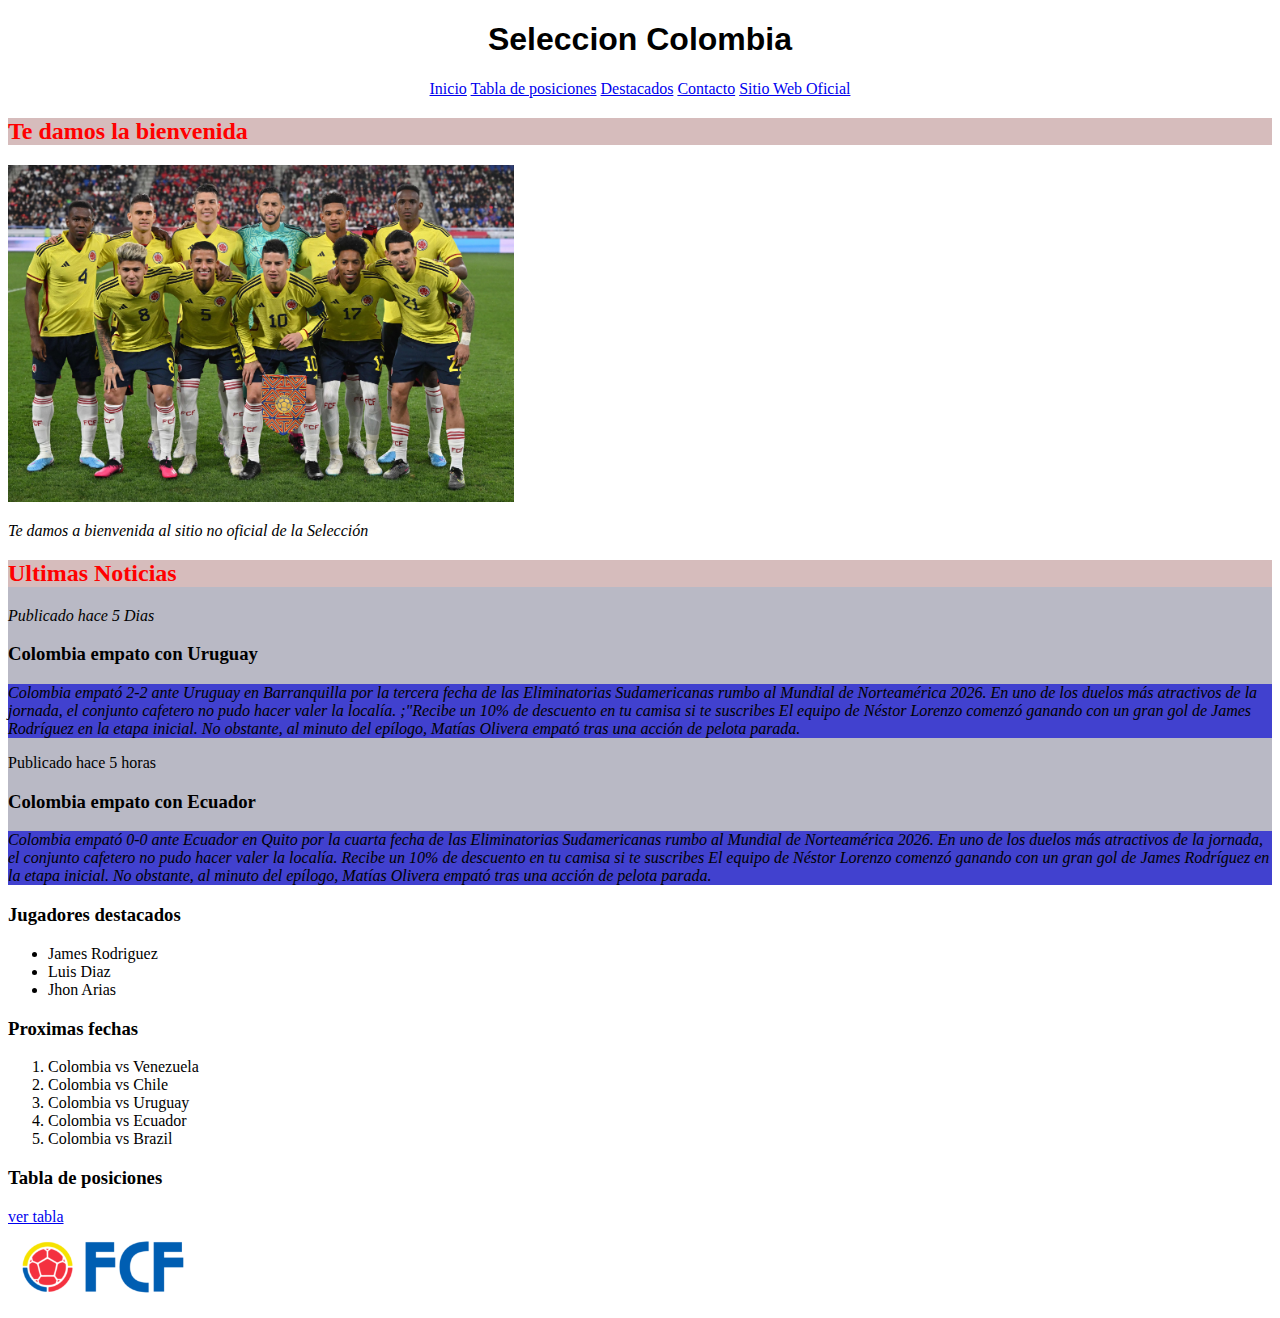
<file: index.html>
<!DOCTYPE html>
<html lang="es">

<head>
    <meta charset="UTF-8">
    <meta name="viewport" content="width=device-width, initial-scale=1.0">
    <title>Document</title>
    <meta author="Gabriel Rincon">
    <link rel="icon" href="img/favicon.png" type="image/x-icon">
    <title>Página de la seleccion Colombia</title>
    <link rel="stylesheet" href="style.css">
</head>

<body>
    <header></header>
    <h1>Seleccion Colombia</h1>

    <div id="indice">
        <a href="index.html">Inicio</a>
        <a href="table.html">Tabla de posiciones</a>
        <a href="goles.html">Destacados</a>
        <a href="contacto.html">Contacto</a>
        <a href="https://www.fcf.com.co/" target="blank">Sitio Web Oficial</a>
    </div>
    </header>
    <main>
        <h2>Te damos la bienvenida
        </h2>
        <img src="img/Seleccion Colombia.avif" alt="futbolistas de la seleccion" width="40%" height="auto">
        <p>Te damos a bienvenida al sitio no oficial de la Selección</p>

        <div id="News-1" class="news">
            <h2>Ultimas Noticias</h2>
            <p>Publicado hace 5 Dias </P>
            <div>
                <h3>Colombia empato con Uruguay</h3>
                <p class="News-Content">Colombia empató 2-2 ante Uruguay en Barranquilla por la tercera fecha de las
                    Eliminatorias Sudamericanas rumbo al Mundial de Norteamérica 2026. En uno de los duelos más
                    atractivos de la jornada, el conjunto cafetero no pudo hacer valer la localía.
                    ;"Recibe un 10% de descuento en tu camisa si te suscribes
                    El equipo de Néstor Lorenzo comenzó ganando con un gran gol de James Rodríguez en la etapa inicial.
                    No obstante, al minuto del epílogo, Matías Olivera empató tras una acción de pelota parada.</p>
                </p>
            </div>
            <div id="News-2" class="News" P>Publicado hace 5 horas</p>
                <h3>Colombia empato con Ecuador</h3>
                <p class="News-Content">Colombia empató 0-0 ante Ecuador en Quito por la cuarta fecha de las
                    Eliminatorias Sudamericanas rumbo al Mundial de Norteamérica 2026. En uno de los duelos más
                    atractivos de la jornada, el conjunto cafetero no pudo hacer valer la localía.
                    Recibe un 10% de descuento en tu camisa si te suscribes
                    El equipo de Néstor Lorenzo comenzó ganando con un gran gol de James Rodríguez en la etapa inicial.
                    No obstante, al minuto del epílogo, Matías Olivera empató tras una acción de pelota parada.
                </p>
            </div></div>
            <h3>Jugadores destacados</h3>
            <ul>
                <li>James Rodriguez</li>
                <li>Luis Diaz</li>
                <li>Jhon Arias</li>
            </ul>
            <h3>Proximas fechas</h3>
            <ol>
                <li>Colombia vs Venezuela</li>
                <li>Colombia vs Chile</li>
                <li>Colombia vs Uruguay</li>
                <li>Colombia vs Ecuador</li>
                <li>Colombia vs Brazil</li>
            </ol>

            <h3>Tabla de posiciones</h3>
            <a href="table.html">ver tabla</a>

            <footer>
                <img src="img/Logo federacion.png" alt="logo de la federacion" width="15%" height="auto">
            </footer>
</body>

</html>
</file>
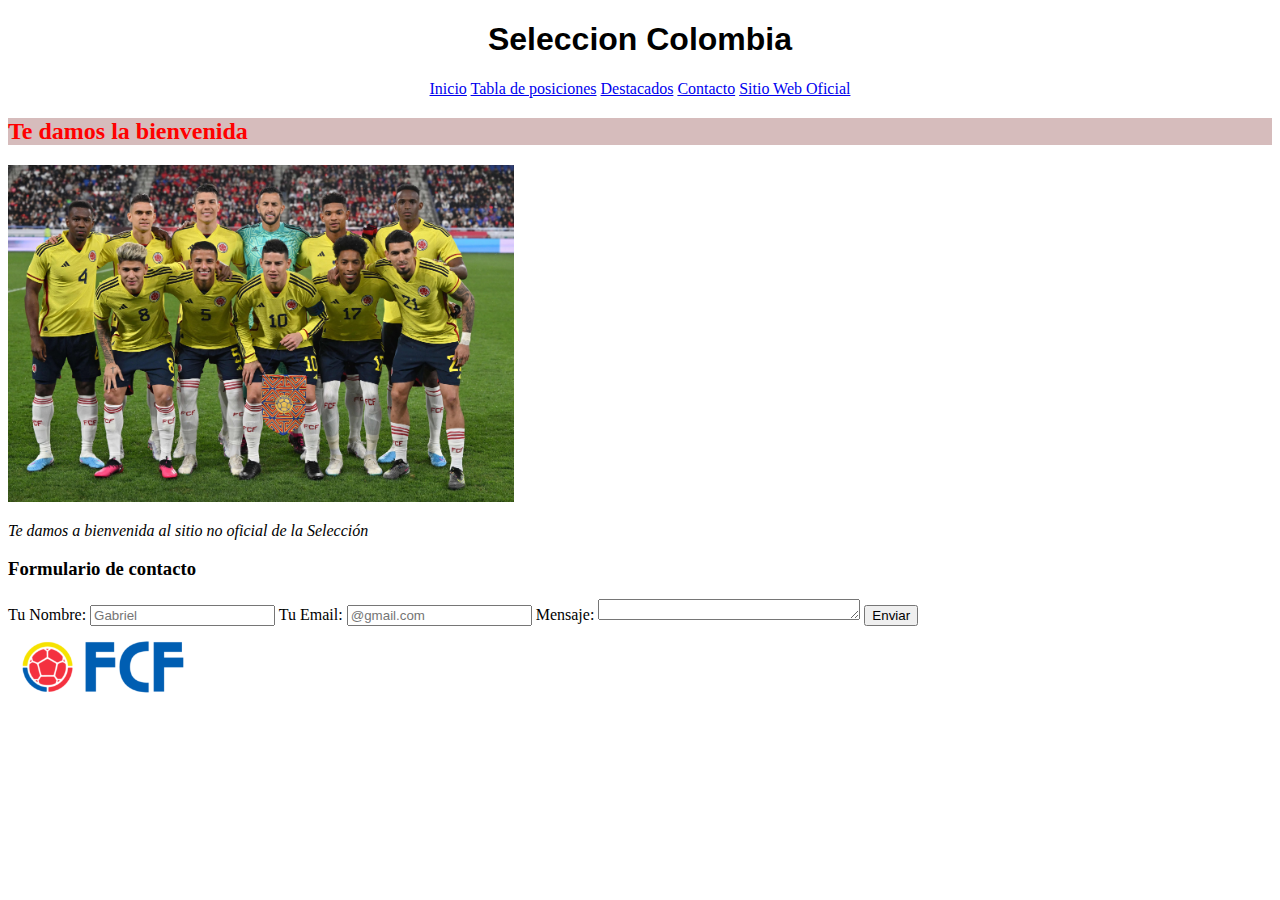
<file: contacto.html>
<!DOCTYPE html>
<html lang="es">

<head>
    <meta charset="UTF-8">
    <meta name="viewport" content="width=device-width, initial-scale=1.0">
    <title>Document</title>
    <meta author="Gabriel Rincon">
    <link rel="icon" href="img/favicon.png" type="image/x-icon">
    <title>Página de la seleccion Colombia</title>
    <link rel="stylesheet" href="style.css">
</head>

<body>
    <header>
        <h1>Seleccion Colombia</h1>
        <div id="indice">
            <a href="index.html">Inicio</a>
            <a href="table.html">Tabla de posiciones</a>
            <a href="goles.html">Destacados</a>
            <a href="contacto.html">Contacto</a>
            <a href="https://www.fcf.com.co/" target="blank">Sitio Web Oficial</a>
        </div>
    </header>
    <main>

        <h2>Te damos la bienvenida</h2>
        <img src="img/Seleccion Colombia.avif" alt="futbolistas de la seleccion" width="40%" height="auto">
        <p>Te damos a bienvenida al sitio no oficial de la Selección</p>

        <h3>Formulario de contacto</h3>
        <form name="Contacto" action="gracias.html" method="get">
            Tu Nombre: <input type="text" name="Nombre" placeholder="Gabriel">
            Tu Email: <input type="text" name="Correo" placeholder="@gmail.com">
            Mensaje: <textarea name="Mensaje" cols="30" rows="1" required></textarea>
            <input type="submit" value="Enviar">
        </form>
    </main>

    <footer>
        <img src="img/Logo federacion.png" alt="logo de la federacion" width="15%" height="auto">
    </footer>

</body>

</html>
</file>
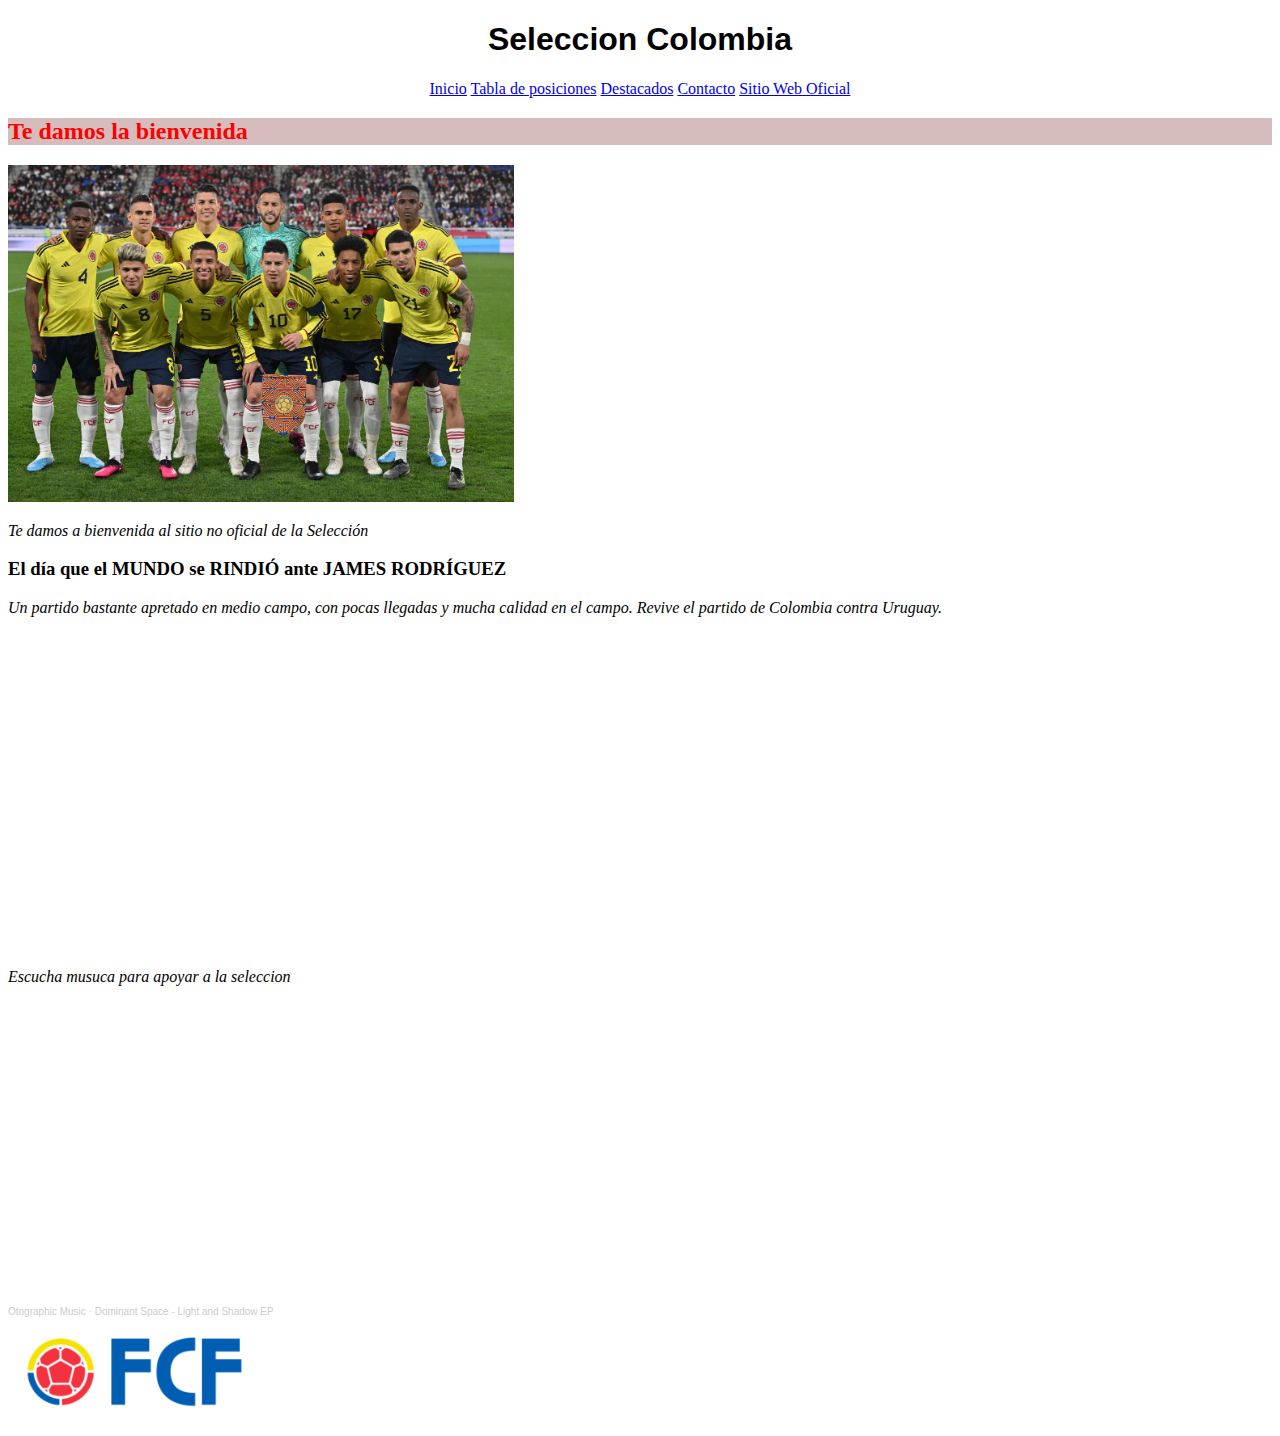
<file: goles.html>
<!DOCTYPE html>
<html lang="es">
<head>
    <meta charset="UTF-8">
    <meta name="viewport" content="width=device-width, initial-scale=1.0">
    <title>Document</title>
    <meta author="Gabriel Rincon">
    <link rel="icon" href="img/favicon.png"type="image/x-icon">
    <title>Página de la seleccion Colombia</title>
</head>
<body>
    <header></header>
    <h1>Seleccion Colombia</h1>
    <div id="indice">
     <a href="index.html">Inicio</a>
     <a href="table.html">Tabla de posiciones</a>
     <a href="goles.html">Destacados</a>
     <a href="contacto.html">Contacto</a>
     <a href="https://www.fcf.com.co/"target="blank">Sitio Web Oficial</a>
     <link rel="stylesheet" href="style.css">
    </div>
    </header>
    <main>
     
     <h2>Te damos la bienvenida</h2>
    <img src="img/Seleccion Colombia.avif" alt="futbolistas de la seleccion" width="40%"height="auto">
    <p>Te damos a bienvenida al sitio no oficial de la Selección</p>

     <H3>El día que el MUNDO se RINDIÓ ante JAMES RODRÍGUEZ</H3>
    <p>Un partido bastante apretado en medio campo, con pocas llegadas y mucha calidad en el campo. Revive el partido de Colombia contra Uruguay.</p>
     <iframe width="560" height="315" src="https://www.youtube.com/embed/iwo6RT_sd30?si=CKdO5OwqL1J2-sUl" title="YouTube video player" frameborder="0" allow="accelerometer; autoplay; clipboard-write; encrypted-media; gyroscope; picture-in-picture; web-share" allowfullscreen></iframe>
    
     <p>Escucha musuca para apoyar a la seleccion</p>
     <iframe width="100%" height="300" scrolling="no" frameborder="no" allow="autoplay" src="https://w.soundcloud.com/player/?url=https%3A//api.soundcloud.com/playlists/1679333796&color=%23ff5500&auto_play=false&hide_related=false&show_comments=true&show_user=true&show_reposts=false&show_teaser=true&visual=true"></iframe><div style="font-size: 10px; color: #cccccc;line-break: anywhere;word-break: normal;overflow: hidden;white-space: nowrap;text-overflow: ellipsis; font-family: Interstate,Lucida Grande,Lucida Sans Unicode,Lucida Sans,Garuda,Verdana,Tahoma,sans-serif;font-weight: 100;"><a href="https://soundcloud.com/otographicmusic" title="Otographic Music" target="_blank" style="color: #cccccc; text-decoration: none;">Otographic Music</a> · <a href="https://soundcloud.com/otographicmusic/sets/dominant-space-light-and-shadow-ep" title="Dominant Space - Light and Shadow EP" target="_blank" style="color: #cccccc; text-decoration: none;">Dominant Space - Light and Shadow EP</a></div>

    </main>
     <footer>
    <img src="img/Logo federacion.png" alt="logo de la federacion"width="20%"height="auto">
</footer>
</body>
</html>
</file>
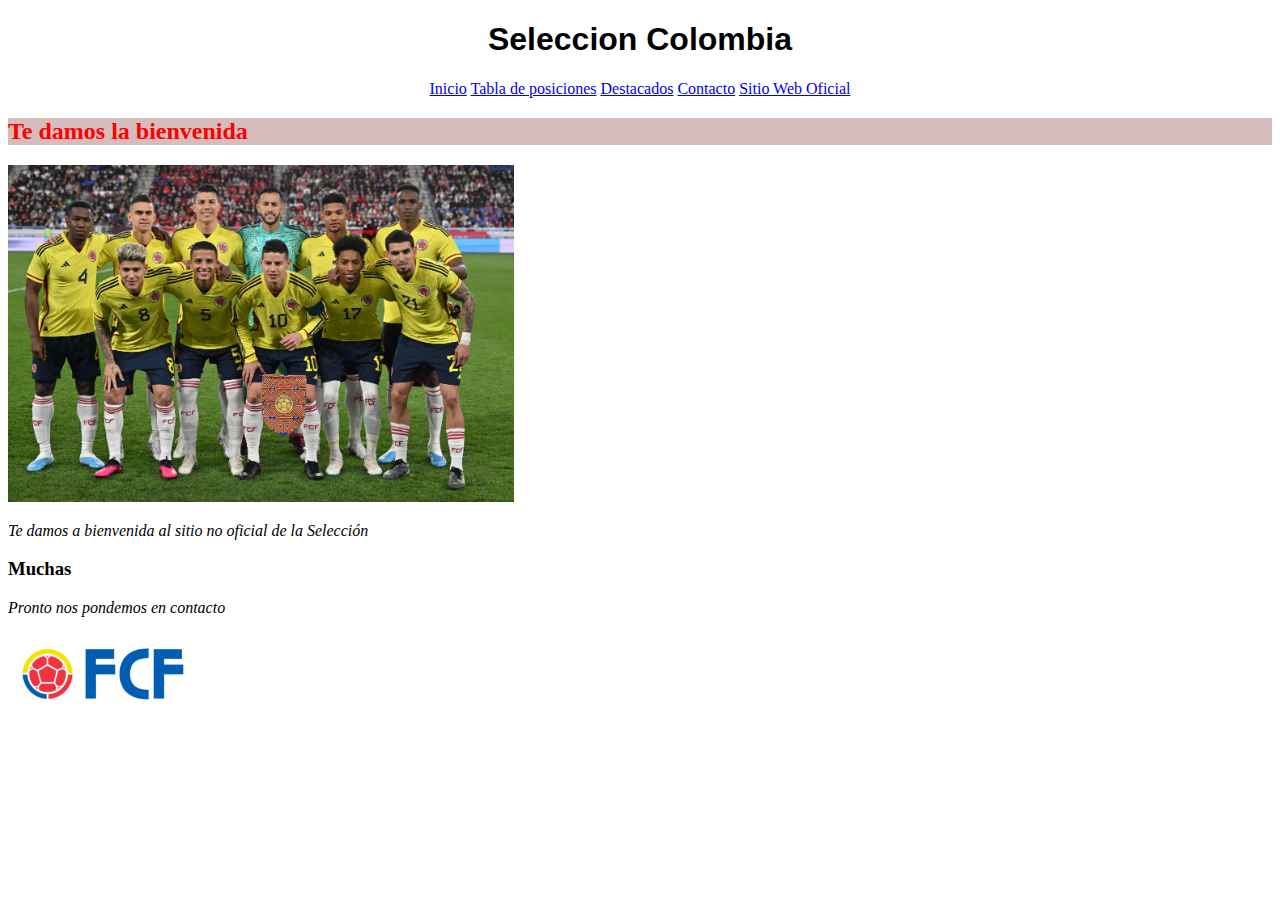
<file: gracias.html>
<!DOCTYPE html>
<html lang="es">
<head>
    <meta charset="UTF-8">
    <meta name="viewport" content="width=device-width, initial-scale=1.0">
    <title>Document</title>
    <meta author="Gabriel Rincon">
    <link rel="icon" href="img/favicon.png"type="image/x-icon">
    <title>Contacto-Página de la seleccion Colombia</title>
    <link rel="stylesheet" href="style.css">
</head>
<body>
    <header></header>
    <h1>Seleccion Colombia</h1>
    <div id="indice">
     <a href="index.html">Inicio</a>
     <a href="table.html">Tabla de posiciones</a>
     <a href="goles.html">Destacados</a>
     <a href="contacto.html">Contacto</a>
     <a href="https://www.fcf.com.co/"target="blank">Sitio Web Oficial</a>
    </div>
    </header>
    <main>
     
     <h2>Te damos la bienvenida</h2>
    <img src="img/Seleccion Colombia.avif" alt="futbolistas de la seleccion" width="40%"height="auto">
    <p>Te damos a bienvenida al sitio no oficial de la Selección</p>

     <h3>Muchas</h3>
     <p>Pronto nos pondemos en contacto</p>


    <footer></footer>
    <img src="img/Logo federacion.png" alt="logo de la federacion" width="15%"height="auto">

</body>
</html>
</file>
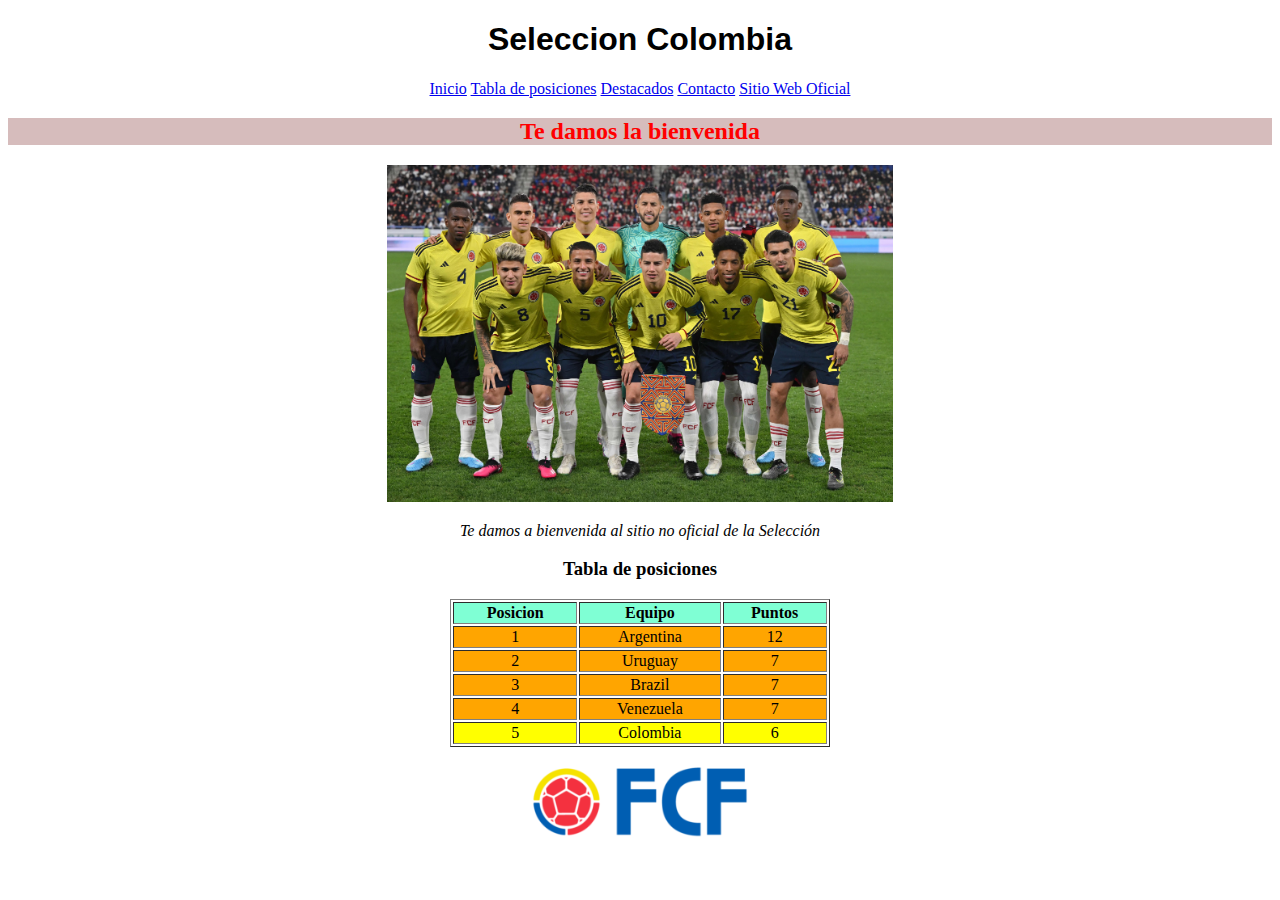
<file: table.html>
<!DOCTYPE html>
<html lang="es">
<head>
    <meta charset="UTF-8">
    <meta name="viewport" content="width=device-width, initial-scale=1.0">
    <title>Document</title>
    <meta author="Gabriel Rincon">
    <link rel="icon" href="img/favicon.png"type="image/x-icon">
    <title>Página de la seleccion Colombia</title>
    <link rel="stylesheet" href="style.css">
</head>
<body>
    <header></header>
    <h1>Seleccion Colombia</h1>
    <div id="indice">
     <a href="index.html">Inicio</a>
     <a href="table.html">Tabla de posiciones</a>
     <a href="goles.html">Destacados</a>
     <a href="contacto.html">Contacto</a>
     <a href="https://www.fcf.com.co/"target="blank">Sitio Web Oficial</a>
    </header>
    <main>
     
     <h2>Te damos la bienvenida</h2>
    <img src="img/Seleccion Colombia.avif" alt="futbolistas de la seleccion" width="40%"height="auto">
    <p>Te damos a bienvenida al sitio no oficial de la Selección</p>

     <h3>Tabla de posiciones</h3>
     <table class="tabla-posiciones" border="1" width="30%">
        <tr>
            <th>Posicion</th>
            <th>Equipo</th>
            <th>Puntos</th>
        </tr>
    <tr class="demas-paises">
    <td>1</td>
    <td>Argentina</td>
    <td>12</td>
    </tr>
    <tr class="demas-paises">
        <td>2</td>
        <td>Uruguay</td>
        <td>7</td>
    </tr>
    <tr class="demas-paises">
        <td>3</td>
        <td>Brazil</td>
        <td>7</td>
    </tr>
    <tr class="demas-paises">
        <td>4</td>
        <td>Venezuela</td>
        <td>7</td>
    </tr>
    <!-- Esto es un comentario-->
    <tr id="colombia">
        <td>5</td>
        <td>Colombia</td>
        <td>6</td>
    </tr>
     </table>

    <footer></footer>
    <img src="img/Logo federacion.png" alt="logo de la federacion"width="20%"height="auto">
</body>
</html>
</file>
<file: style.css>
p{
    font-style: italic;
}
#indice{text-align: center;}
h1{font-family:Helvetica, sans-serif,Arial;
text-align: center;}
th{background-color: aquamarine;}
td{
 /* background-color: blueviolet; */
}
.tabla-posiciones{
    margin: auto;
}
/*
esto es un comentario de css para omitir color y se vea el amarillo*/
h2{
color:red;
background-color: rgb(214, 188, 188);
}
.news{background-color: rgb(185, 185, 197);}
#colombia{background-color: yellow;}
.demas-paises{background-color: orange;}

    .News-Content{background-color:rgb(65, 65, 207);}
</file>
